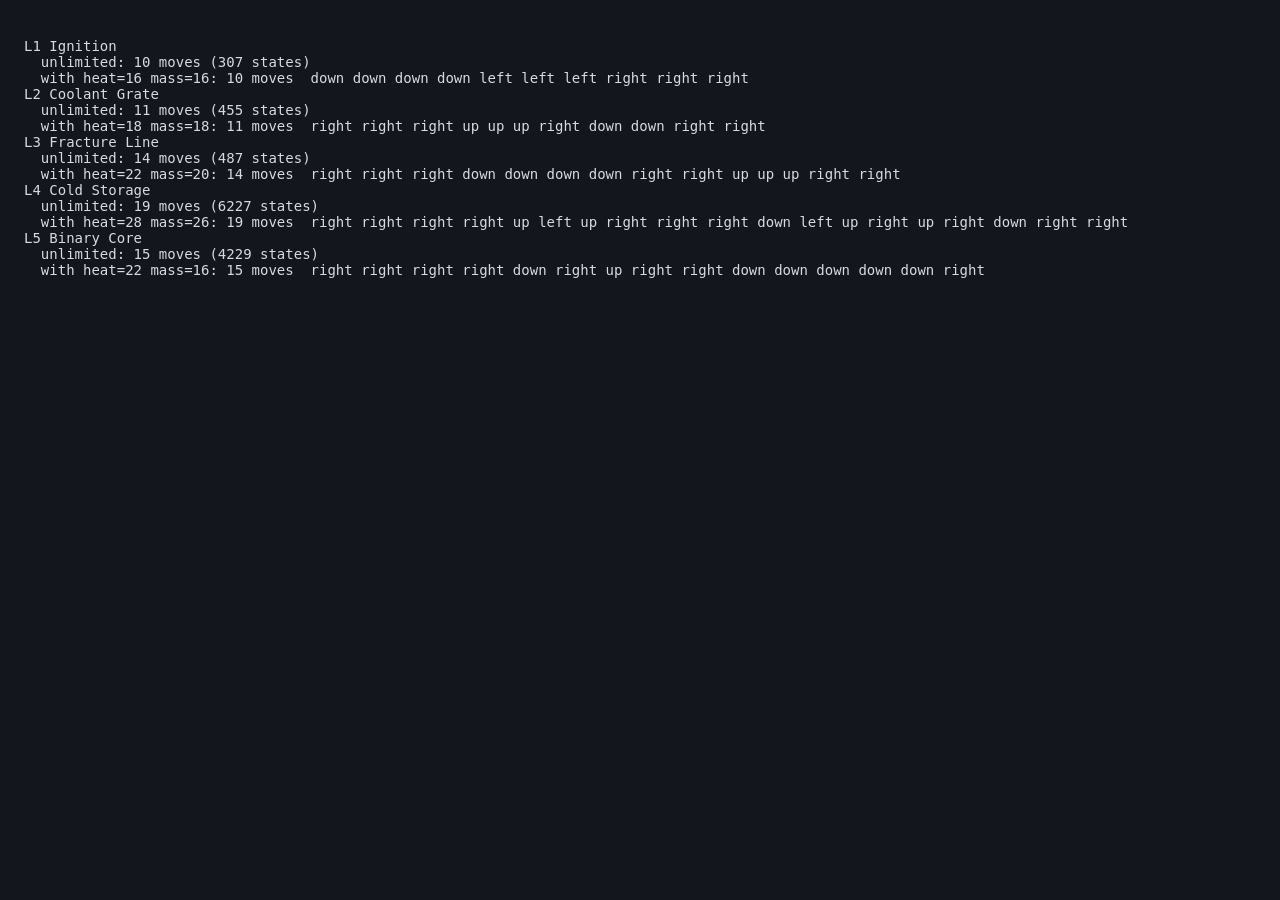
<file: tools/solve.html>
<!doctype html>
<!-- Level checker. Open via the dev server: http://localhost:8000/tools/solve.html -->
<html><head><meta charset="utf-8"><title>Level Solver</title>
<style>body{background:#14161d;color:#d6dae3;font:14px monospace;padding:16px}</style></head>
<body><pre id="out">solving…</pre>
<script type="module">
  import { LEVELS } from '../src/levels.js';
  import { parseLevel } from '../src/rules.js';
  import { solve } from '../src/solver.js';
  const lines = [];
  // Without heat/mass limits: true minimum. With them: what the player actually faces.
  for (const [i, def] of LEVELS.entries()) {
    const free = parseLevel({ ...def, heat: 999, mass: 999 });
    const real = parseLevel(def);
    const a = solve(free.level, free.state, { ignoreMass: true });
    const b = solve(real.level, real.state);
    lines.push(`L${i + 1} ${def.name}`);
    lines.push(`  unlimited: ${a.solved ? a.moves + ' moves' : 'UNSOLVABLE'} (${a.explored} states)`);
    lines.push(`  with heat=${def.heat} mass=${def.mass}: ${b.solved ? b.moves + ' moves  ' + b.path.join(' ') : 'UNSOLVABLE'}`);
  }
  document.getElementById('out').textContent = lines.join('\n');
</script></body></html>
</file>
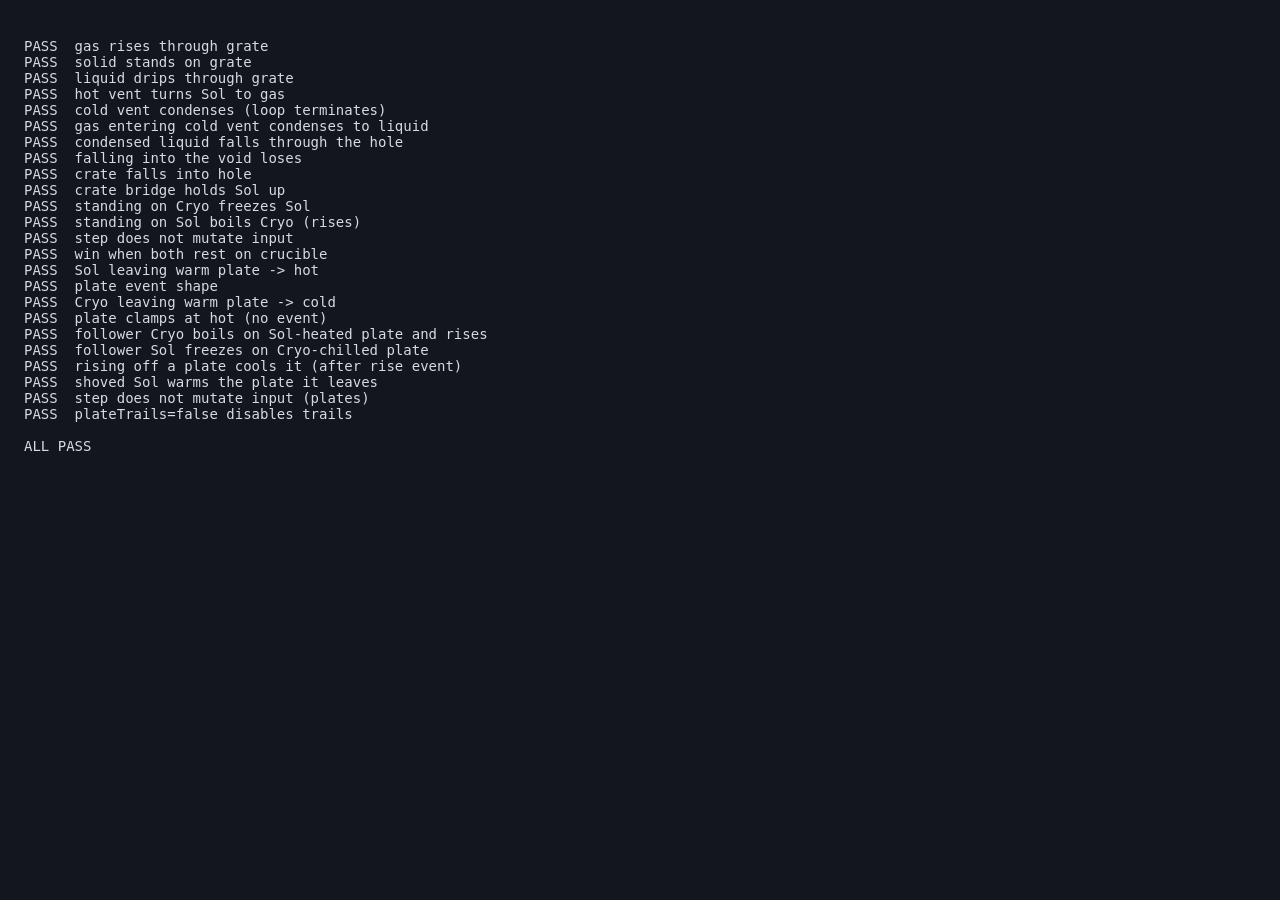
<file: tools/test3d.html>
<!doctype html>
<!-- 3D rules checks. Open via the dev server: http://localhost:8765/tools/test3d.html -->
<html><head><meta charset="utf-8"><title>Rules Tests 3D</title>
<style>body{background:#14161d;color:#d6dae3;font:14px monospace;padding:16px}</style></head>
<body><pre id="out">running…</pre>
<script type="module">
  import { parseLevel, step, cellAt, STATE, OPTIONS } from '../src3d/rules.js';
  const out = [];
  let fails = 0;
  const check = (name, cond, info = '') => {
    if (!cond) fails++;
    out.push(`${cond ? 'PASS' : 'FAIL'}  ${name}${cond ? '' : '  ' + info}`);
  };
  // Small helper: build a level from layers (bottom first); always adds two X blocks in a far corner.
  // If a fixture only uses one element, the other is parked in a sealed cell on an extra row.
  const L = (layers, extra = {}) => {
    const flat = layers.flat().join('');
    const missing = !flat.includes('S') ? 'S' : !flat.includes('C') ? 'C' : null;
    if (missing) {
      const w = layers[0][0].length;
      layers = layers.map((rows, z) => [...rows, '#'.repeat(w), z === 1 ? missing + '#'.repeat(w - 1) : '#'.repeat(w)]);
    }
    return parseLevel({ name: 't', heat: 99, mass: 99, ...extra, layers });
  };
  const at = (e) => `${e.x},${e.y},${e.z}`;
  const run = (lv, st, dirs) => { let s = st; const ev = []; for (const d of dirs) { const r = step(lv, s, d); s = r.state; ev.push(...r.events); } return { s, ev }; };

  try {
    // 1. Gas rises through a grate. Cryo on hot floor boils at parse time.
    {
      const { state } = L([
        ['XXh#'], ['..C.'], ['..=.'], ['....'],
      ]);
      check('gas rises through grate', state.cryo.st === STATE.GAS && state.cryo.z === 3, `${state.cryo.st} ${at(state.cryo)}`);
    }
    // 2. Liquid drips through a grate; 3. solid stands on it.
    {
      const { level, state } = L([
        ['XX####'], ['......'], ['#=#=##'], ['S.C...'],
      ]);
      // Sol (solid) and Cryo (liquid) both step east onto grates.
      const { s } = run(level, state, ['east']);
      check('solid stands on grate', s.sol.z === 3 && s.sol.x === 1, at(s.sol));
      check('liquid drips through grate', s.cryo.z === 1, at(s.cryo));
    }
    // 4. Hot vent turns Sol to gas (and it rises).
    {
      const { level, state } = L([
        ['XX###'], ['.S^..'], ['.....'],
      ]);
      const { s } = run(level, state, ['east']);
      check('hot vent turns Sol to gas', s.sol.st === STATE.GAS && s.sol.z === 2, `${s.sol.st} ${at(s.sol)}`);
    }
    // 5. Cold vent condenses gas, which then falls.
    {
      const t = L([
        ['XX#hc'], ['...C.'], ['...v.'], ['.....'],
      ]);
      // Cryo boils on h at z1, rises into the cold vent at z2, condenses, falls back to z1 on h -> boils again (capped).
      check('cold vent condenses (loop terminates)', ['liquid', 'gas'].includes(t.state.cryo.st), t.state.cryo.st);
      const u = L([
        ['XX###'], ['.....'], ['.#.##'], ['.Cv..'],
      ], {});
      // Cryo at z3 stands on '#' (liquid). Make it gas by hand, then move east into the cold vent.
      const gas = structuredClone(u.state); gas.cryo.st = STATE.GAS;
      const r = step(u.level, gas, 'east');
      check('gas entering cold vent condenses to liquid', r.state.cryo.st === STATE.LIQUID, r.state.cryo.st);
      check('condensed liquid falls through the hole', r.state.cryo.z === 1, at(r.state.cryo));
    }
    // 6. Walking off into the void loses.
    {
      const { level, state } = L([
        ['XX#.'], ['..S.'],
      ]);
      const r = step(level, state, 'east');
      check('falling into the void loses', r.state.status === 'lost' && r.state.reason.reason === 'void' && r.events.some((e) => e.type === 'void'), JSON.stringify(r.state.reason));
    }
    // 7. Crate pushed over a hole falls into it and becomes floor.
    {
      const { level, state } = L([
        ['XX####'], ['####.#'], ['..SB..'],
      ]);
      const r = step(level, state, 'east');
      const b = r.state.blocks[0];
      check('crate falls into hole', b.x === 4 && b.z === 1 && r.events.some((e) => e.type === 'blockfall'), JSON.stringify(b));
      const r2 = step(level, r.state, 'east');
      check('crate bridge holds Sol up', r2.state.sol.z === 2 && r2.state.sol.x === 4, at(r2.state.sol));
    }
    // 8. Sol resting on Cryo freezes; Cryo resting on Sol boils.
    {
      const { state } = L([
        ['XX###'], ['..C..'], ['..S..'], ['.....'],
      ]);
      check('standing on Cryo freezes Sol', state.sol.st === STATE.FROZEN, state.sol.st);
      const t = L([
        ['XX###'], ['..S..'], ['..C..'], ['.....'],
      ]);
      check('standing on Sol boils Cryo (rises)', t.state.cryo.st === STATE.GAS && t.state.cryo.z === 3, `${t.state.cryo.st} ${at(t.state.cryo)}`);
    }
    // 9. step does not mutate its input.
    {
      const { level, state } = L([
        ['XX####'], ['..S.C.'],
      ]);
      const before = JSON.stringify(state);
      step(level, state, 'east');
      check('step does not mutate input', JSON.stringify(state) === before);
    }
    // 10. Win: both resting (non-gas) on X.
    {
      const { level, state } = L([
        ['##XX'], ['.SC.'],
      ]);
      const r = step(level, state, 'east');
      check('win when both rest on crucible', r.state.status === 'won', `${r.state.status} sol ${at(r.state.sol)} cryo ${at(r.state.cryo)}`);
    }
    // ---- Thermal plates ----
    const idx = (ev, pred) => ev.findIndex(pred);
    // 11. Sol leaving a warm plate makes it hot (event after the move).
    {
      const { level, state } = L([['XXp##'], ['..S..']]);
      const r = step(level, state, 'east');
      const iMove = idx(r.events, (e) => e.type === 'move' && e.who === 'sol');
      const iPlate = idx(r.events, (e) => e.type === 'plate');
      check('Sol leaving warm plate -> hot', r.state.plates['2,0,0'] === 2 && iPlate > iMove, `${r.state.plates['2,0,0']} move@${iMove} plate@${iPlate}`);
      const pe = r.events[iPlate];
      check('plate event shape', pe && pe.x === 2 && pe.y === 0 && pe.z === 0 && pe.from === 1 && pe.to === 2, JSON.stringify(pe));
    }
    // 12. Cryo leaving a warm plate makes it cold.
    {
      const { level, state } = L([['XXp##'], ['..C..']]);
      const r = step(level, state, 'east');
      check('Cryo leaving warm plate -> cold', r.state.plates['2,0,0'] === 0, String(r.state.plates['2,0,0']));
    }
    // 13. Clamping: Sol leaving a hot plate keeps it hot, no event.
    {
      const { level, state } = L([['XX#P##'], ['...S..'], ['......']]);
      // Sol on a hot plate is liquid; still leaves it hot.
      const r = step(level, state, 'east');
      check('plate clamps at hot (no event)', r.state.plates['3,0,0'] === 2 && !r.events.some((e) => e.type === 'plate'), JSON.stringify(r.state.plates));
    }
    // 14. Sol leads, Cryo follows onto the now-hot plate in the same turn -> gas -> rises.
    {
      const { level, state } = L([['XX#p##'], ['..CS..'], ['......']]);
      const r = step(level, state, 'east');
      // Sol heats it to 2; Cryo then rises off it, cooling it back to 1 (both trails apply).
      const plates = r.events.filter((e) => e.type === 'plate').map((e) => `${e.from}>${e.to}`).join(',');
      check('follower Cryo boils on Sol-heated plate and rises', r.state.cryo.st === STATE.GAS && r.state.cryo.z === 2 && plates === '1>2,2>1', `${r.state.cryo.st} ${at(r.state.cryo)} plates ${plates}`);
    }
    // 15. Cryo leads, Sol follows onto the now-cold plate -> frozen.
    {
      const { level, state } = L([['XX#p##'], ['..SC..']]);
      const r = step(level, state, 'east');
      check('follower Sol freezes on Cryo-chilled plate', r.state.sol.st === STATE.FROZEN && r.state.sol.x === 3 && r.state.plates['3,0,0'] === 0, `${r.state.sol.st} ${at(r.state.sol)}`);
    }
    // 16. Rising off a plate triggers it (rise event first, then plate event).
    {
      const { level, state } = L([['XX#P##'], ['..C...'], ['......']]);
      const r = step(level, state, 'east');
      const iRise = idx(r.events, (e) => e.type === 'rise' && e.who === 'cryo');
      const iPlate = idx(r.events, (e) => e.type === 'plate');
      check('rising off a plate cools it (after rise event)', r.state.plates['3,0,0'] === 1 && iRise >= 0 && iPlate > iRise, `plate ${r.state.plates['3,0,0']} rise@${iRise} plate@${iPlate}`);
    }
    // 17. Shoved off a plate triggers it too (frozen Sol on cold plate, solid Cryo shoves).
    {
      const { level, state } = L([['#qqq#', 'XX###'], ['.CS..', '.....']]);
      const r = step(level, state, 'east');
      check('shoved Sol warms the plate it leaves', r.state.sol.x === 3 && r.state.plates['2,0,0'] === 1 && r.state.cryo.st === STATE.LIQUID, `sol ${at(r.state.sol)} plate ${r.state.plates['2,0,0']} cryo ${r.state.cryo.st}`);
    }
    // 18. step does not mutate input plates; OPTIONS.plateTrails=false disables trails.
    {
      const { level, state } = L([['XX#p##'], ['..CS..'], ['......']]);
      const before = JSON.stringify(state);
      step(level, state, 'east');
      check('step does not mutate input (plates)', JSON.stringify(state) === before);
      OPTIONS.plateTrails = false;
      const r = step(level, state, 'east');
      OPTIONS.plateTrails = true;
      check('plateTrails=false disables trails', r.state.plates['3,0,0'] === 1 && r.state.cryo.st === STATE.LIQUID, `${r.state.plates['3,0,0']} ${r.state.cryo.st}`);
    }
  } catch (err) {
    fails++;
    out.push('ERROR ' + err.stack);
  }
  out.push(fails ? `\n${fails} FAILED` : '\nALL PASS');
  document.getElementById('out').textContent = out.join('\n');
</script></body></html>
</file>
